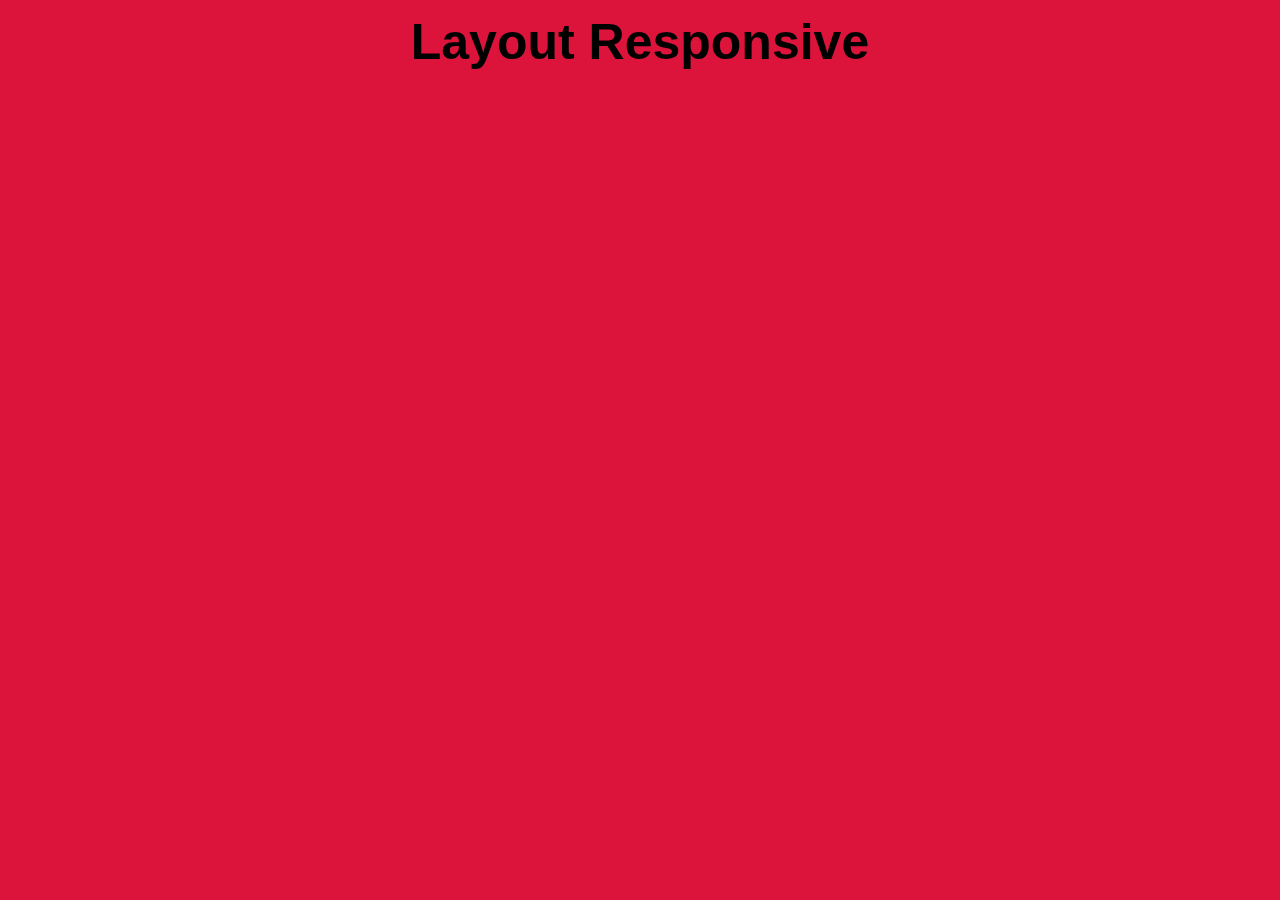
<file: Reto grupal 2/Index.html>
<!DOCTYPE html>
<html lang="en">
<head>
    <meta charset="UTF-8">
    <meta http-equiv="X-UA-Compatible" content="IE=edge">
    <meta name="viewport" content="width=device-width, initial-scale=1.0">
    <title>Document</title>
    <link rel="stylesheet" href="style.css">
</head>
<body>
    
    <h1>Layout Responsive</h1>
    <div>
        <header class="sabado">
            &lt;header&gt;
        </header>

        <nav class="sabado">
            &lt;nav&gt;
        </nav>

        <section class="sabado" id="contenido">
        
            <section class="sabado" id="domingo">
                &lt;section&gt;
                <article class="sabado">
                    &lt;article&gt;
                    <button class= "myButton" type="button">Click Me!</button>
                </article>
            </section>
           
            <aside class="sabado">
                &lt;aside&gt;
            </aside>

        </section>
        
        <footer class="sabado">
            &lt;footer&gt;
        </footer>
    
    </div>

</body>
</html>
</file>
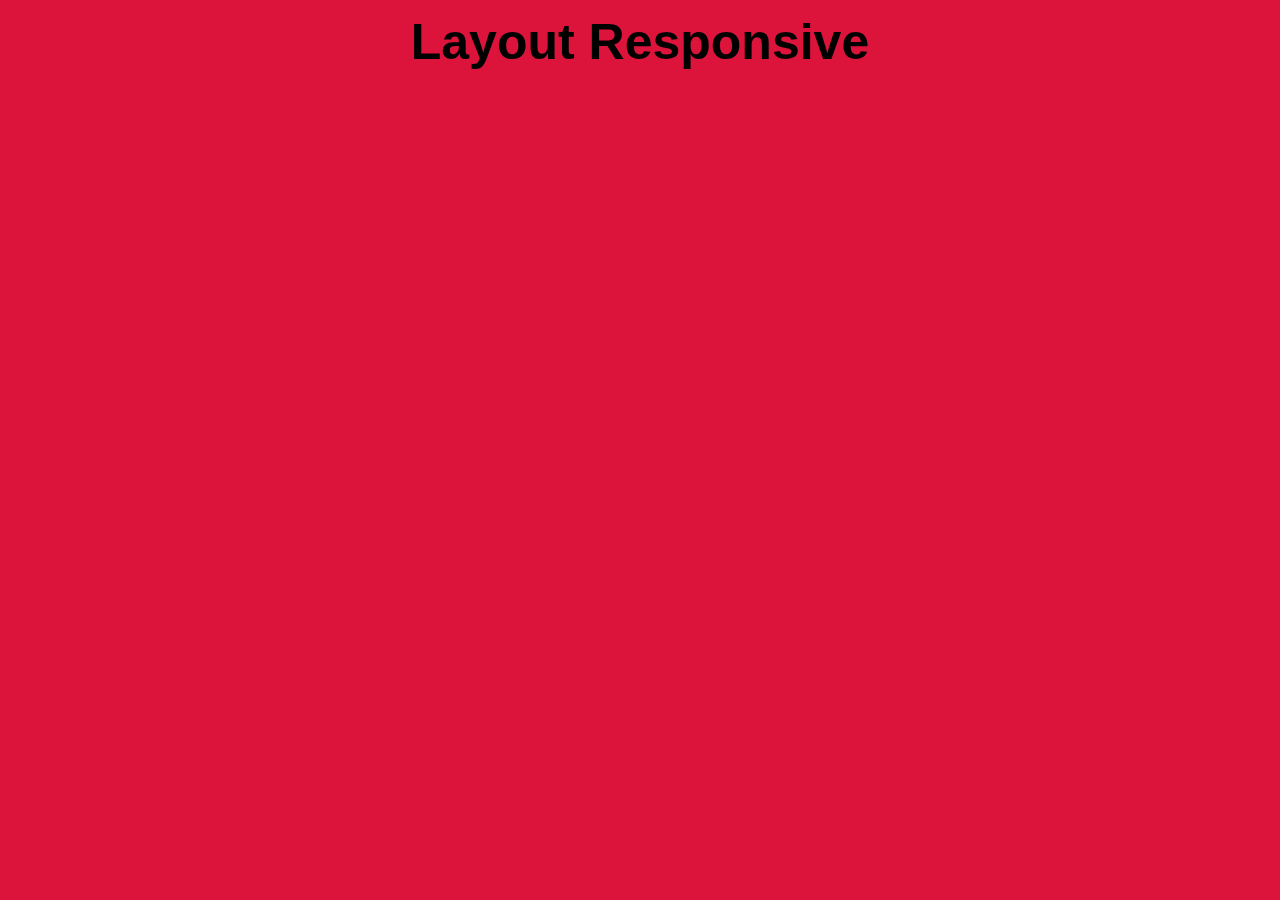
<file: Reto responsive/Index.html>
<!DOCTYPE html>
<html lang="en">
<head>
    <meta charset="UTF-8">
    <meta http-equiv="X-UA-Compatible" content="IE=edge">
    <meta name="viewport" content="width=device-width, initial-scale=1.0">
    <title>Document</title>
    <link rel="stylesheet" href="style.css">
</head>
<body>
    
    <h1>Layout Responsive</h1>
    <div>
        <header class="sabado">
            &lt;header&gt;
        </header>

        <nav class="sabado">
            &lt;nav&gt;
        </nav>

        <section class="sabado" id="contenido">
        
            <section class="sabado" id="domingo">
                &lt;section&gt;
                <article class="sabado">
                    &lt;article&gt;
                </article>
            </section>
           
            <aside class="sabado">
                &lt;aside&gt;
            </aside>

        </section>
        
        <footer class="sabado">
            &lt;footer&gt;
        </footer>
    
    </div>

</body>
</html>
</file>
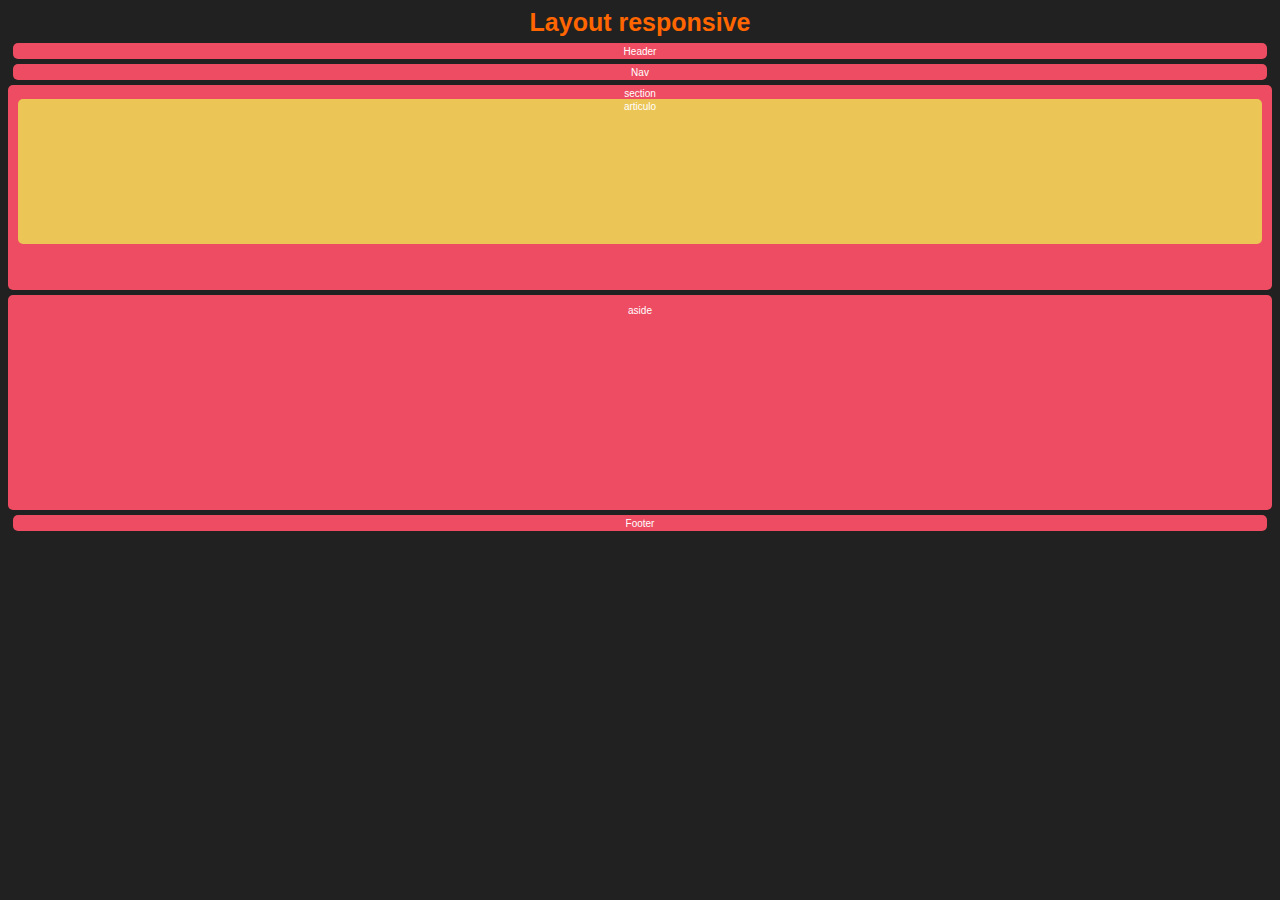
<file: Reto grupal 2/Sabado/Index.html>
<!DOCTYPE html>
<html lang="en">
<head>
    <meta charset="UTF-8">
    <meta http-equiv="X-UA-Compatible" content="IE=edge">
    <meta name="viewport" content="width=device-width, initial-scale=1.0">
    <title>Document</title>
    <link rel="stylesheet" href="style.css">
</head>
<body>
    <h1>Layout responsive</h1>
    <div>
        <header>
            Header
        </header>
        <nav>Nav</nav>
        <section id="content">
            <section id="principal">
                section
                <article>
                    articulo
                </article>
            </section>
            <aside>
                <aside>aside</aside>
            </aside>

        </section>
        <footer>Footer</footer>
    </div>

</body>
</html>
</file>
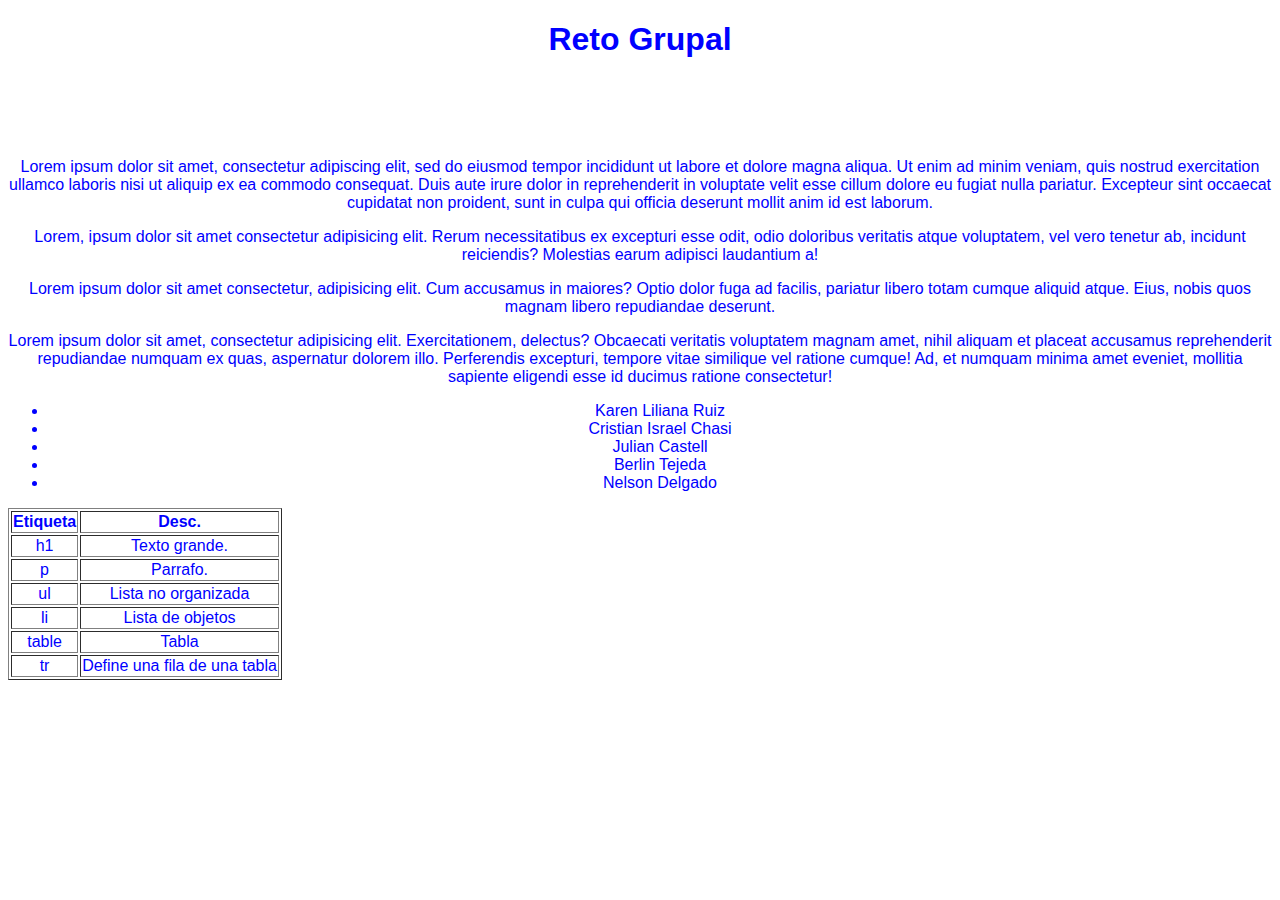
<file: Maqueta.html>
<!DOCTYPE html>
<html lang="en">
<head>
    <meta charset="UTF-8">
    <meta http-equiv="X-UA-Compatible" content="IE=edge">
    <meta name="viewport" content="width=device-width, initial-scale=1.0">
    <title>Maqueta</title>
    <link rel="stylesheet" href="style.css" type="text/css">
</head>
<body>
    <div></div>
    <h1>Reto Grupal</h1>
    <p>Lorem ipsum dolor sit amet, consectetur adipiscing elit, sed do eiusmod tempor incididunt ut labore et dolore magna aliqua. Ut enim ad minim veniam, quis nostrud exercitation ullamco laboris nisi ut aliquip ex ea commodo consequat. Duis aute irure dolor in reprehenderit in voluptate velit esse cillum dolore eu fugiat nulla pariatur. Excepteur sint occaecat cupidatat non proident, sunt in culpa qui officia deserunt mollit anim id est laborum.</p>

    <p>Lorem, ipsum dolor sit amet consectetur adipisicing elit. Rerum necessitatibus ex excepturi esse odit, odio doloribus veritatis atque voluptatem, vel vero tenetur ab, incidunt reiciendis? Molestias earum adipisci laudantium a!</p>

    <p>Lorem ipsum dolor sit amet consectetur, adipisicing elit. Cum accusamus in maiores? Optio dolor fuga ad facilis, pariatur libero totam cumque aliquid atque. Eius, nobis quos magnam libero repudiandae deserunt.</p>

    <p>Lorem ipsum dolor sit amet, consectetur adipisicing elit. Exercitationem, delectus? Obcaecati veritatis voluptatem magnam amet, nihil aliquam et placeat accusamus reprehenderit repudiandae numquam ex quas, aspernatur dolorem illo. Perferendis excepturi, tempore vitae similique vel ratione cumque! Ad, et numquam minima amet eveniet, mollitia sapiente eligendi esse id ducimus ratione consectetur!</p>
    <ul>
        <li>Karen Liliana Ruiz</li>
        <li>Cristian Israel Chasi</li>
        <li>Julian Castell</li>
        <li>Berlin Tejeda</li>
        <li>Nelson Delgado</li>
    </ul>

    <table border="1">

        <thead>

          <tr>

            <th>Etiqueta</th>

            <th>Desc.</th>

          </tr>

        </thead>

        
        <tbody>
            <tr><td>h1</td>

            <td>Texto grande.</td>

          </tr>

          <tr>

            <td>p</td>

            <td>Parrafo.</td>

            

          </tr>
          <tr>
              <td>ul</td>
              <td>Lista no organizada</td>
          </tr>
          <td>li</td>
          <td>Lista de objetos</td>
          

       

        <tbody>

          <tr>

            <td>table</td>

            <td>Tabla</td>

          </tr>

          <tr>

            <td>tr</td>

            <td>Define una fila de una tabla</td>

          </tr>

      

        </tbody>

      </table>

        </tbody>

      </table>
</body>
</html>
</file>
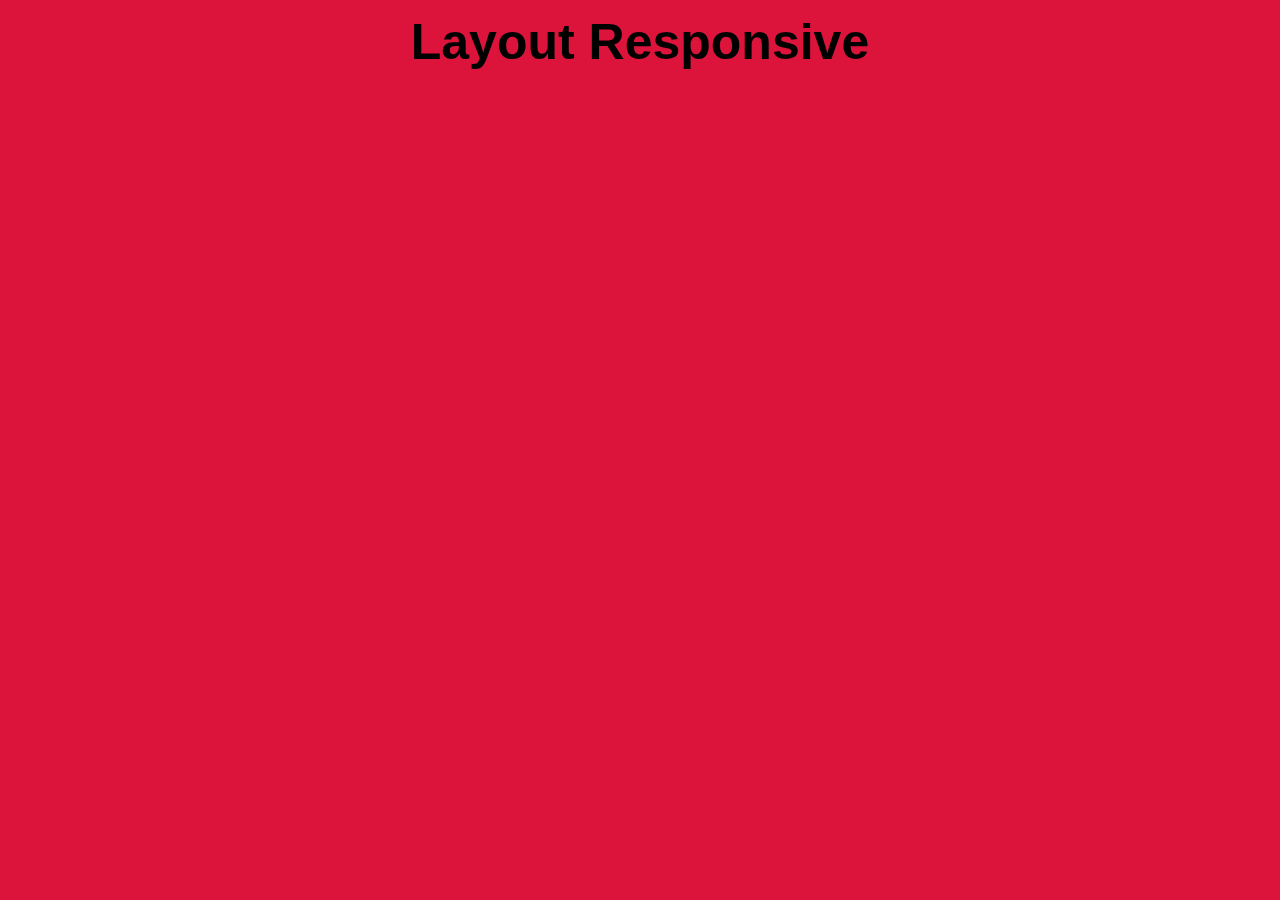
<file: Reto grupal 2/Reto responsive.html>
<!DOCTYPE html>
<html lang="en">
<head>
    <meta charset="UTF-8">
    <meta http-equiv="X-UA-Compatible" content="IE=edge">
    <meta name="viewport" content="width=device-width, initial-scale=1.0">
    <title>Document</title>
    <link rel="stylesheet" href="style.css">
</head>
<body>
    
    <h1>Layout Responsive</h1>
    <div>
        <header class="sabado">
            &lt;header&gt;
        </header>

        <nav class="sabado">
            &lt;nav&gt;
        </nav>

        <section class="sabado" id="contenido">
        
            <section class="sabado" id="domingo">
                &lt;section&gt;
                <article class="sabado">
                    &lt;article&gt;
                    <h2>GRUPO 4</h2>
                    <html><body>
                        <a><button>Web Developer Full Stack</button></a>
                    </body>
                    </html>
                    <html>
                        <body>
                            <br><a href="https://u-camp.utel.edu.mx/mexico">Aprende a Codificar<h2>Nos gusta codificar!</h2></a></body></br></body> 
                            
                        </body></html>
                
                </article>
            </section>
           
            <aside class="sabado">
                &lt;aside&gt;
            </aside>

        </section>
        
        <footer class="sabado">
            &lt;footer&gt;
        </footer>
    
    </div>

</body>
</html>
</file>
<file: Reto grupal 2/style.css>
body{
    font-size: 62.5%;
    background-color: crimson;
    color: black;
    font-family: Verdana, Geneva, Tahoma, sans-serif;
}

h1{
    color: black;
    text-align: center;
    margin: 0.25em;
    font-size: 2.5em;
}

header,nav,footer{
    background-color: white;
    border-radius: .5em;
    margin: 0.5em;
    padding: 0.25em;
    text-align: center;
}

#contenido{
    margin: 0 auto;
    padding: 0;
    text-align: center;
}

#domingo, aside{
    background-color: white;
    border-radius: 0.5em;
    display: inline-block;
    margin: 0 auto;
    min-height: 200px;
    padding: .25em 0;
    text-align: center;
    vertical-align: top;
    width: 100%;
}

article{
    background-color: blue;
    border-radius: .5em;
    min-height: 140px;
    padding: .25em;
    margin: 0 1em;
}

.sabado{
    opacity: 1;
    transition: 0.5s linear;
}

.sabado:hover{
    text-decoration: underline;
    background-color: green;
    padding: 3px;
    opacity: 1;
}

.myButton[type=submit] {
    background-color: #024488 !important;
    border-color: #024488 !important;
    color: #fff !important;
}
 
.myButton[type=submit]:hover {
    background-color: #022B57 !important;
}

@media screen and (min-width:600px) {
    h1{
        font-size: 5em;
    }
    #domingo{
        width: 70%
    }
    aside{
        width: 29%;
        margin-top: 0;
    }
    .sabado{
        opacity: 0;
    }
}
</file>
<file: Reto responsive/style.css>
body{
    font-size: 62.5%;
    background-color: crimson;
    color: black;
    font-family: Verdana, Geneva, Tahoma, sans-serif;
}

h1{
    color: black;
    text-align: center;
    margin: 0.25em;
    font-size: 2.5em;
}

header,nav,footer{
    background-color: white;
    border-radius: .5em;
    margin: 0.5em;
    padding: 0.25em;
    text-align: center;
}

#contenido{
    margin: 0 auto;
    padding: 0;
    text-align: center;
}

#domingo, aside{
    background-color: white;
    border-radius: 0.5em;
    display: inline-block;
    margin: 0 auto;
    min-height: 200px;
    padding: .25em 0;
    text-align: center;
    vertical-align: top;
    width: 100%;
}

article{
    background-color: blue;
    border-radius: .5em;
    min-height: 140px;
    padding: .25em;
    margin: 0 1em;
}

.sabado{
    opacity: 1;
    transition: 0.5s linear;
}

.sabado:hover{
    text-decoration: underline;
    background-color: green;
    padding: 3px;
    opacity: 1;
}

@media screen and (min-width:600px) {
    h1{
        font-size: 5em;
    }
    #domingo{
        width: 70%
    }
    aside{
        width: 29%;
        margin-top: 0;
    }
    .sabado{
        opacity: 0;
    }
}
</file>
<file: Reto grupal 2/Sabado/style.css>
body{
    font-size: 62.5%;
    background-color: #212121;
    color: white;
    font-family: Arial, Helvetica, sans-serif;
}

h1{
    color: #f60;
    text-align: center;
    margin: 0.25em;
    font-size: 2.5em;
}

header,nav,footer{
    background-color: #ed4c62;
    margin: 0.5em;
    padding: 0.25em;
    text-align: center;
    border-radius: .5em;

}

#content{
    margin: 0 auto;
    padding: 0;
    text-align: center;
}

#principal, aside{

    background-color: #ed4c62;

    border-radius: .5em;

    display: inline-block;

    margin: 0 auto;

    min-height: 200px;

    padding: .25em 0;

    text-align: center;

    vertical-align: top;

    width: 100%;

}

article{

    background-color: #ebc555;

    border-radius: .5em;

    min-height: 140px;

    padding: .25em;

    margin:0 1em;



}



aside{

    margin-top:0.5em;

}

@media screen () {
    
}
</file>
<file: style.css>
body {
    background-image: url(https://www.nationalgeographic.com.es/medio/2021/05/05/lago-wanakanueva-zelanda_3bca218b_800x800.jpg);
    color: blue;
    font-family: Verdana, Geneva, Tahoma, sans-serif;
    text-align: center;
}

h1 {
    margin-bottom: 100px;
}
</file>
